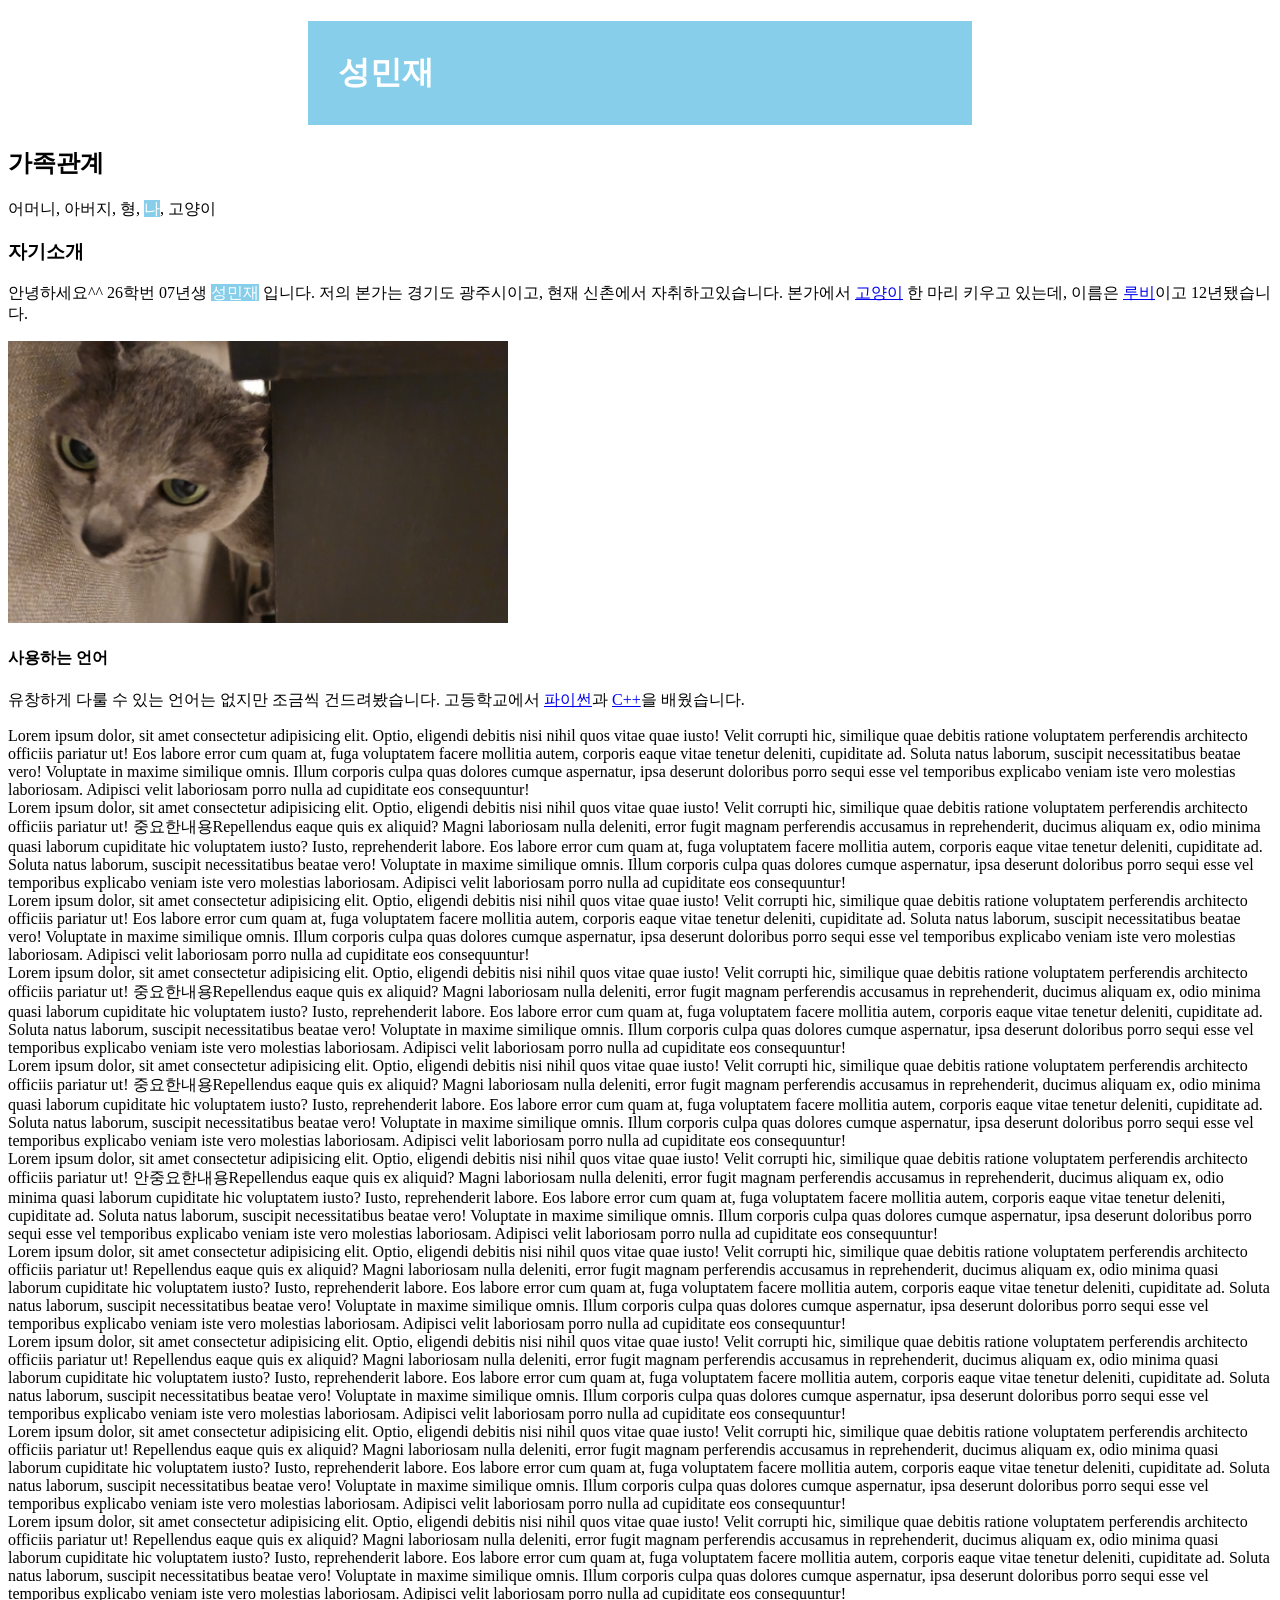
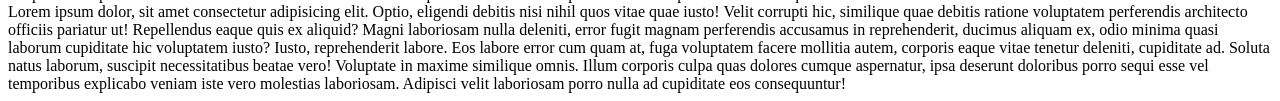
<file: index.html>
<!DOCTYPE html>
<html lang="en">
<head>
    <meta charset="UTF-8">
    <meta name="viewport" content="width=device-width, initial-scale=1.0">
    <title>자기소개 페이지</title>
    <link rel="stylesheet" href="./style.css"/>
</head>
<body>
    <h1 class="smj" style="margin-right: 300px; margin-left: 300px; padding: 30px;">성민재</h1>
        
    <h2>가족관계</h2>
        <p>어머니, 아버지, 형, <span class="smj">나</span>, 고양이</p>
    <h3>자기소개</h3>
        <p>안녕하세요^^ 26학번 07년생 <span class="smj">성민재</span> 입니다. 저의 본가는 경기도 광주시이고, 현재 신촌에서 자취하고있습니다. 본가에서 <a href="./20260211_183523.jpg">고양이</a> 한 마리 키우고 있는데, 이름은 <a href="./20260211_183523.jpg">루비</a>이고 12년됐습니다.</p>
        <p> <img src="20260211_183523.jpg"; title="고양이"; style="width: 500px; height: auto;"/> </p>
    <h4>사용하는 언어</h4>
        <p>유창하게 다룰 수 있는 언어는 없지만 조금씩 건드려봤습니다. 고등학교에서 <a href="./week2/python.html">파이썬</a>과 <a href="./week2/c++.html">C++</a>을 배웠습니다.</p>

        <div>
            Lorem ipsum dolor, sit amet consectetur adipisicing elit. Optio, eligendi debitis nisi nihil quos vitae quae iusto! Velit corrupti hic, similique quae debitis ratione voluptatem perferendis architecto officiis pariatur ut!
            Eos labore error cum quam at, fuga voluptatem facere mollitia autem, corporis eaque vitae tenetur deleniti, cupiditate ad. Soluta natus laborum, suscipit necessitatibus beatae vero! Voluptate in maxime similique omnis.
            Illum corporis culpa quas dolores cumque aspernatur, ipsa deserunt doloribus porro sequi esse vel temporibus explicabo veniam iste vero molestias laboriosam. Adipisci velit laboriosam porro nulla ad cupiditate eos consequuntur!
        </div>
        
        <div>
            Lorem ipsum dolor, sit amet consectetur adipisicing elit. Optio, eligendi debitis nisi nihil quos vitae quae iusto! Velit corrupti hic, similique quae debitis ratione voluptatem perferendis architecto officiis pariatur ut!
            중요한내용Repellendus eaque quis ex aliquid? Magni laboriosam nulla deleniti, error fugit magnam perferendis accusamus in reprehenderit, ducimus aliquam ex, odio minima quasi laborum cupiditate hic voluptatem iusto? Iusto, reprehenderit labore.
            Eos labore error cum quam at, fuga voluptatem facere mollitia autem, corporis eaque vitae tenetur deleniti, cupiditate ad. Soluta natus laborum, suscipit necessitatibus beatae vero! Voluptate in maxime similique omnis.
            Illum corporis culpa quas dolores cumque aspernatur, ipsa deserunt doloribus porro sequi esse vel temporibus explicabo veniam iste vero molestias laboriosam. Adipisci velit laboriosam porro nulla ad cupiditate eos consequuntur!
        </div>
        
        <div>
            Lorem ipsum dolor, sit amet consectetur adipisicing elit. Optio, eligendi debitis nisi nihil quos vitae quae iusto! Velit corrupti hic, similique quae debitis ratione voluptatem perferendis architecto officiis pariatur ut!
            Eos labore error cum quam at, fuga voluptatem facere mollitia autem, corporis eaque vitae tenetur deleniti, cupiditate ad. Soluta natus laborum, suscipit necessitatibus beatae vero! Voluptate in maxime similique omnis.
            Illum corporis culpa quas dolores cumque aspernatur, ipsa deserunt doloribus porro sequi esse vel temporibus explicabo veniam iste vero molestias laboriosam. Adipisci velit laboriosam porro nulla ad cupiditate eos consequuntur!
        </div>
        
        <div>
            Lorem ipsum dolor, sit amet consectetur adipisicing elit. Optio, eligendi debitis nisi nihil quos vitae quae iusto! Velit corrupti hic, similique quae debitis ratione voluptatem perferendis architecto officiis pariatur ut!
            중요한내용Repellendus eaque quis ex aliquid? Magni laboriosam nulla deleniti, error fugit magnam perferendis accusamus in reprehenderit, ducimus aliquam ex, odio minima quasi laborum cupiditate hic voluptatem iusto? Iusto, reprehenderit labore.
            Eos labore error cum quam at, fuga voluptatem facere mollitia autem, corporis eaque vitae tenetur deleniti, cupiditate ad. Soluta natus laborum, suscipit necessitatibus beatae vero! Voluptate in maxime similique omnis.
            Illum corporis culpa quas dolores cumque aspernatur, ipsa deserunt doloribus porro sequi esse vel temporibus explicabo veniam iste vero molestias laboriosam. Adipisci velit laboriosam porro nulla ad cupiditate eos consequuntur!
        </div>
        
        <div>
            Lorem ipsum dolor, sit amet consectetur adipisicing elit. Optio, eligendi debitis nisi nihil quos vitae quae iusto! Velit corrupti hic, similique quae debitis ratione voluptatem perferendis architecto officiis pariatur ut!
            중요한내용Repellendus eaque quis ex aliquid? Magni laboriosam nulla deleniti, error fugit magnam perferendis accusamus in reprehenderit, ducimus aliquam ex, odio minima quasi laborum cupiditate hic voluptatem iusto? Iusto, reprehenderit labore.
            Eos labore error cum quam at, fuga voluptatem facere mollitia autem, corporis eaque vitae tenetur deleniti, cupiditate ad. Soluta natus laborum, suscipit necessitatibus beatae vero! Voluptate in maxime similique omnis.
            Illum corporis culpa quas dolores cumque aspernatur, ipsa deserunt doloribus porro sequi esse vel temporibus explicabo veniam iste vero molestias laboriosam. Adipisci velit laboriosam porro nulla ad cupiditate eos consequuntur!
        </div>
        
        <div>
            Lorem ipsum dolor, sit amet consectetur adipisicing elit. Optio, eligendi debitis nisi nihil quos vitae quae iusto! Velit corrupti hic, similique quae debitis ratione voluptatem perferendis architecto officiis pariatur ut!
            안중요한내용Repellendus eaque quis ex aliquid? Magni laboriosam nulla deleniti, error fugit magnam perferendis accusamus in reprehenderit, ducimus aliquam ex, odio minima quasi laborum cupiditate hic voluptatem iusto? Iusto, reprehenderit labore.
            Eos labore error cum quam at, fuga voluptatem facere mollitia autem, corporis eaque vitae tenetur deleniti, cupiditate ad. Soluta natus laborum, suscipit necessitatibus beatae vero! Voluptate in maxime similique omnis.
            Illum corporis culpa quas dolores cumque aspernatur, ipsa deserunt doloribus porro sequi esse vel temporibus explicabo veniam iste vero molestias laboriosam. Adipisci velit laboriosam porro nulla ad cupiditate eos consequuntur!
        </div>
        
        <div>
            Lorem ipsum dolor, sit amet consectetur adipisicing elit. Optio, eligendi debitis nisi nihil quos vitae quae iusto! Velit corrupti hic, similique quae debitis ratione voluptatem perferendis architecto officiis pariatur ut!
            Repellendus eaque quis ex aliquid? Magni laboriosam nulla deleniti, error fugit magnam perferendis accusamus in reprehenderit, ducimus aliquam ex, odio minima quasi laborum cupiditate hic voluptatem iusto? Iusto, reprehenderit labore.
            Eos labore error cum quam at, fuga voluptatem facere mollitia autem, corporis eaque vitae tenetur deleniti, cupiditate ad. Soluta natus laborum, suscipit necessitatibus beatae vero! Voluptate in maxime similique omnis.
            Illum corporis culpa quas dolores cumque aspernatur, ipsa deserunt doloribus porro sequi esse vel temporibus explicabo veniam iste vero molestias laboriosam. Adipisci velit laboriosam porro nulla ad cupiditate eos consequuntur!
        </div>
        
        <div>
            Lorem ipsum dolor, sit amet consectetur adipisicing elit. Optio, eligendi debitis nisi nihil quos vitae quae iusto! Velit corrupti hic, similique quae debitis ratione voluptatem perferendis architecto officiis pariatur ut!
            Repellendus eaque quis ex aliquid? Magni laboriosam nulla deleniti, error fugit magnam perferendis accusamus in reprehenderit, ducimus aliquam ex, odio minima quasi laborum cupiditate hic voluptatem iusto? Iusto, reprehenderit labore.
            Eos labore error cum quam at, fuga voluptatem facere mollitia autem, corporis eaque vitae tenetur deleniti, cupiditate ad. Soluta natus laborum, suscipit necessitatibus beatae vero! Voluptate in maxime similique omnis.
            Illum corporis culpa quas dolores cumque aspernatur, ipsa deserunt doloribus porro sequi esse vel temporibus explicabo veniam iste vero molestias laboriosam. Adipisci velit laboriosam porro nulla ad cupiditate eos consequuntur!
        </div>
        
        <div>
            Lorem ipsum dolor, sit amet consectetur adipisicing elit. Optio, eligendi debitis nisi nihil quos vitae quae iusto! Velit corrupti hic, similique quae debitis ratione voluptatem perferendis architecto officiis pariatur ut!
            Repellendus eaque quis ex aliquid? Magni laboriosam nulla deleniti, error fugit magnam perferendis accusamus in reprehenderit, ducimus aliquam ex, odio minima quasi laborum cupiditate hic voluptatem iusto? Iusto, reprehenderit labore.
            Eos labore error cum quam at, fuga voluptatem facere mollitia autem, corporis eaque vitae tenetur deleniti, cupiditate ad. Soluta natus laborum, suscipit necessitatibus beatae vero! Voluptate in maxime similique omnis.
            Illum corporis culpa quas dolores cumque aspernatur, ipsa deserunt doloribus porro sequi esse vel temporibus explicabo veniam iste vero molestias laboriosam. Adipisci velit laboriosam porro nulla ad cupiditate eos consequuntur!
        </div>
        
        <div>
            Lorem ipsum dolor, sit amet consectetur adipisicing elit. Optio, eligendi debitis nisi nihil quos vitae quae iusto! Velit corrupti hic, similique quae debitis ratione voluptatem perferendis architecto officiis pariatur ut!
            Repellendus eaque quis ex aliquid? Magni laboriosam nulla deleniti, error fugit magnam perferendis accusamus in reprehenderit, ducimus aliquam ex, odio minima quasi laborum cupiditate hic voluptatem iusto? Iusto, reprehenderit labore.
            Eos labore error cum quam at, fuga voluptatem facere mollitia autem, corporis eaque vitae tenetur deleniti, cupiditate ad. Soluta natus laborum, suscipit necessitatibus beatae vero! Voluptate in maxime similique omnis.
            Illum corporis culpa quas dolores cumque aspernatur, ipsa deserunt doloribus porro sequi esse vel temporibus explicabo veniam iste vero molestias laboriosam. Adipisci velit laboriosam porro nulla ad cupiditate eos consequuntur!
        </div>
        
        <div>
            Lorem ipsum dolor, sit amet consectetur adipisicing elit. Optio, eligendi debitis nisi nihil quos vitae quae iusto! Velit corrupti hic, similique quae debitis ratione voluptatem perferendis architecto officiis pariatur ut!
            Repellendus eaque quis ex aliquid? Magni laboriosam nulla deleniti, error fugit magnam perferendis accusamus in reprehenderit, ducimus aliquam ex, odio minima quasi laborum cupiditate hic voluptatem iusto? Iusto, reprehenderit labore.
            Eos labore error cum quam at, fuga voluptatem facere mollitia autem, corporis eaque vitae tenetur deleniti, cupiditate ad. Soluta natus laborum, suscipit necessitatibus beatae vero! Voluptate in maxime similique omnis.
            Illum corporis culpa quas dolores cumque aspernatur, ipsa deserunt doloribus porro sequi esse vel temporibus explicabo veniam iste vero molestias laboriosam. Adipisci velit laboriosam porro nulla ad cupiditate eos consequuntur!
        </div>
        
</body>
</html>
</file>
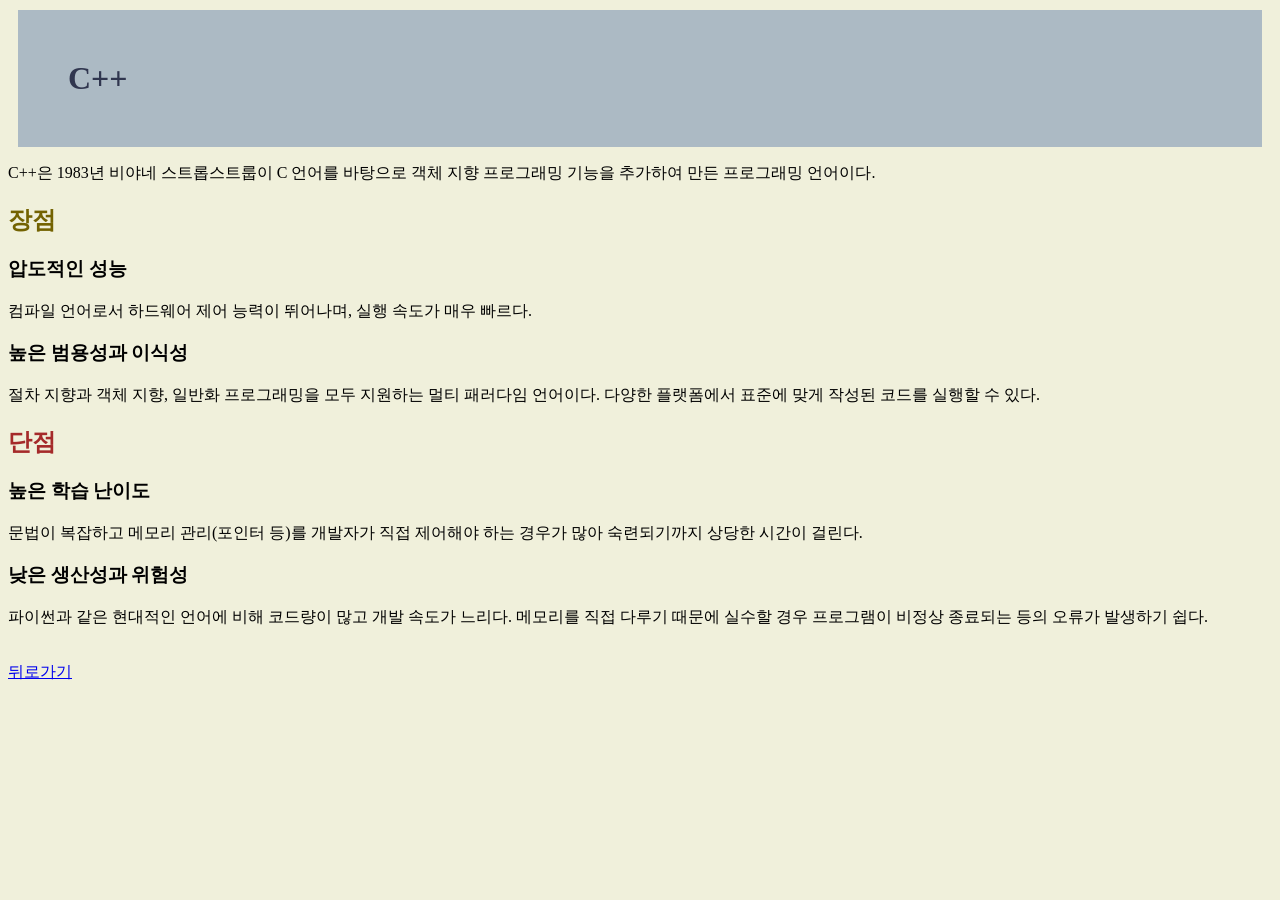
<file: week2/c++.html>
<!DOCTYPE html>
<html lang="en">
<head>
    <meta charset="UTF-8">
    <meta name="viewport" content="width=device-width, initial-scale=1.0">
    <title>Python</title>
</head>
<body style="background-color: #F0F0DB;">
    <h1 style="color: #30364F; background-color: #ACBAC4; margin: 10px; padding: 50px;">C++</h1>
    <p>
        C++은 1983년 <span class="smj">비야네 스트롭스트룹</span>이 C 언어를 바탕으로 객체 지향 프로그래밍 기능을 추가하여 만든 프로그래밍 언어이다.
    </p>
    <h2 style="color: rgb(115, 98, 1);">장점</h2>
    <h3>압도적인 성능</h3>
    <p>
        컴파일 언어로서 하드웨어 제어 능력이 뛰어나며, 실행 속도가 매우 빠르다.
    </p>
    <h3>높은 범용성과 이식성</h3>
    <p>
        절차 지향과 객체 지향, 일반화 프로그래밍을 모두 지원하는 멀티 패러다임 언어이다. 다양한 플랫폼에서 표준에 맞게 작성된 코드를 실행할 수 있다.
    </p>
    <h2 style="color: brown;">단점</h2>
    <h3>높은 학습 난이도</h3>
    <p>
        문법이 복잡하고 메모리 관리(포인터 등)를 개발자가 직접 제어해야 하는 경우가 많아 숙련되기까지 상당한 시간이 걸린다.
    </p>
    <h3>낮은 생산성과 위험성</h3>
    <p>
        파이썬과 같은 현대적인 언어에 비해 코드량이 많고 개발 속도가 느리다. 메모리를 직접 다루기 때문에 실수할 경우 프로그램이 비정상 종료되는 등의 오류가 발생하기 쉽다.
    </p>
    <p><a href="../index.html"><br>뒤로가기</a></p>
</body>
</html>
</file>
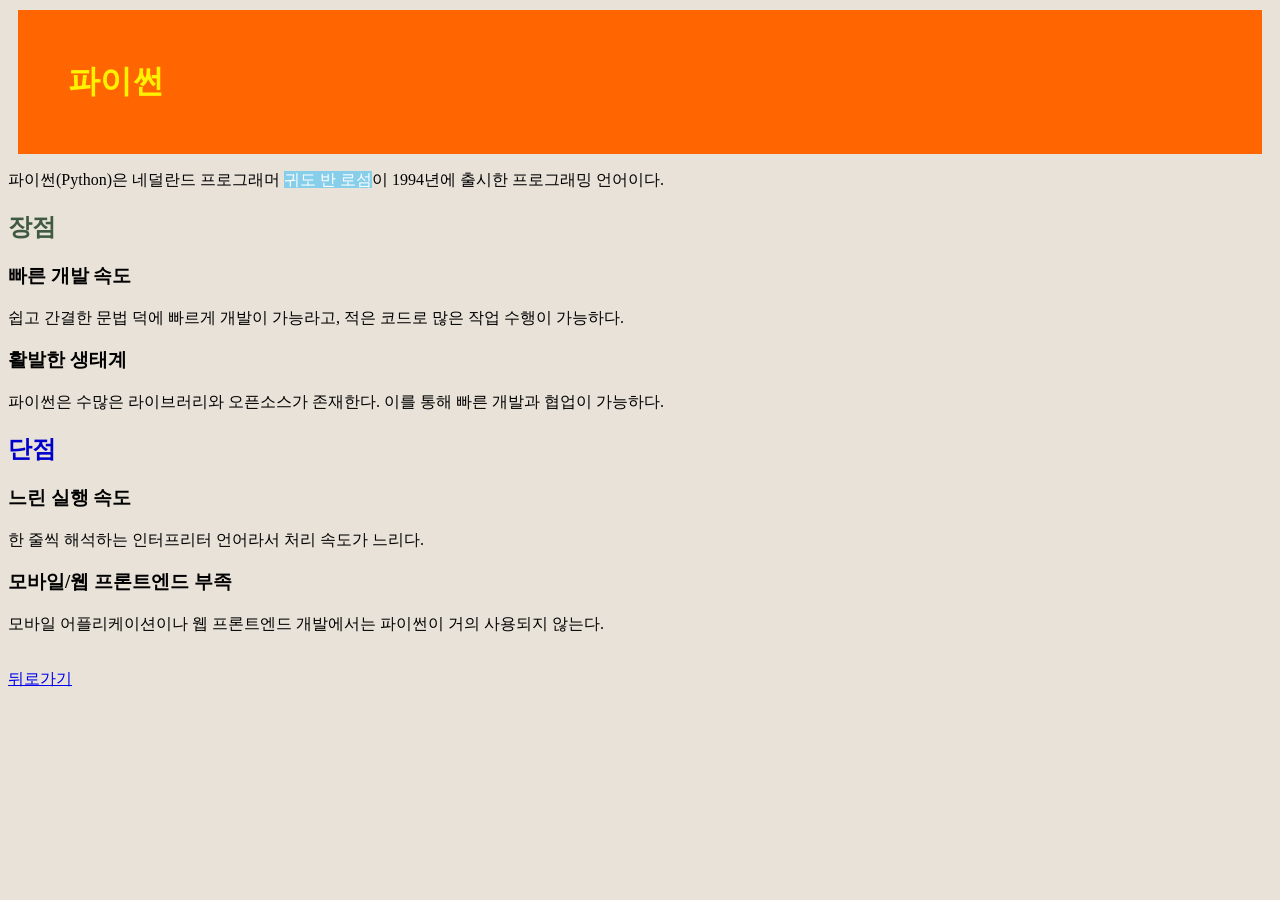
<file: week2/python.html>
<!DOCTYPE html>
<html lang="en">
<head>
    <meta charset="UTF-8">
    <meta name="viewport" content="width=device-width, initial-scale=1.0">
    <title>Python</title>
    <link rel="stylesheet" href="../style.css"/>
</head>
<body style="background-color: #E8E2D8;">
    <h1 style="color: #fff200; background-color: #FF6500; margin: 10px; padding: 50px;">파이썬</h1>
    <p>
        파이썬(Python)은 네덜란드 프로그래머 <span class="smj">귀도 반 로섬</span>이 1994년에 출시한 프로그래밍 언어이다.
    </p>
    <h2 style="color: rgb(63, 90, 63);">장점</h2>
    <h3>빠른 개발 속도</h3>
    <p>
        쉽고 간결한 문법 덕에 빠르게 개발이 가능라고, 적은 코드로 많은 작업 수행이 가능하다.
    </p>
    <h3>활발한 생태계</h3>
    <p>
        파이썬은 수많은 라이브러리와 오픈소스가 존재한다. 이를 통해 빠른 개발과 협업이 가능하다.
    </p>
    <h2 style="color: mediumblue;">단점</h2>
    <h3>느린 실행 속도</h3>
    <p>
        한 줄씩 해석하는 인터프리터 언어라서 처리 속도가 느리다.
    </p>
    <h3>모바일/웹 프론트엔드 부족</h3>
    <P>
        모바일 어플리케이션이나 웹 프론트엔드 개발에서는 파이썬이 거의 사용되지 않는다.
    </P>
    <p><a href="../index.html"><br>뒤로가기</a></p>
</body>
</html>
</file>
<file: style.css>
.smj {
    color: white;
    background-color: skyblue;
}
</file>
